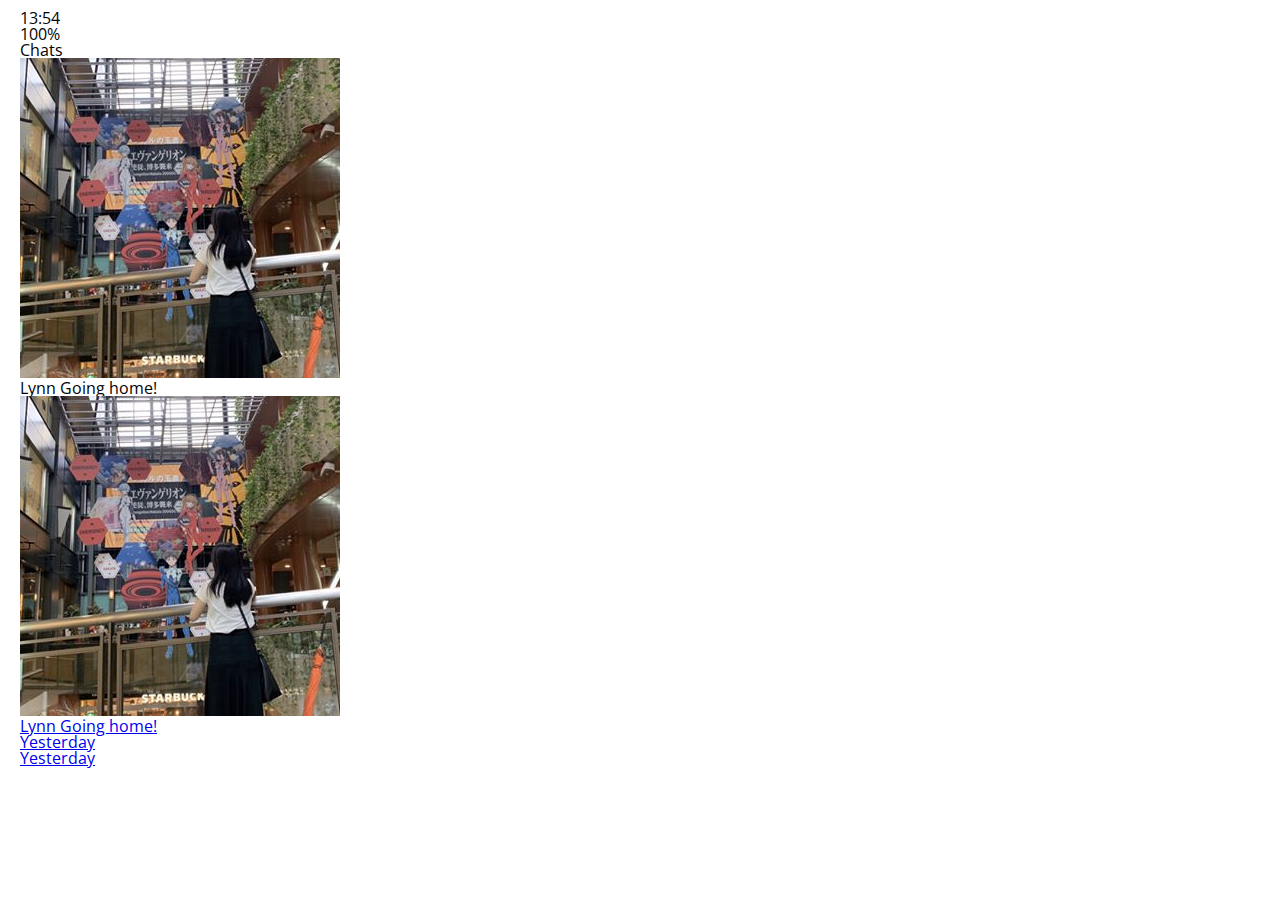
<file: index.html>
<!DOCTYPE html>
<html lang="en">
  <head>
    <meta charset="UTF-8" />
    <meta name="viewport" content="width=device-width, initial-scale=1.0" />
    <meta http-equiv="X-UA-Compatible" content="ie=edge" />
    <link
      rel="stylesheet"
      href="https://use.fontawesome.com/releases/v5.7.2/css/all.css"
      integrity="sha384-fnmOCqbTlWIlj8LyTjo7mOUStjsKC4pOpQbqyi7RrhN7udi9RwhKkMHpvLbHG9Sr"
      crossorigin="anonymous"
    />
    <link rel="stylesheet" href="css/styles.css">
    <title>Chats | Kakao Clone</title>
  </head>
  <body>
    <div class="status-bar">
      <div class="status-bar__column">
        <span class="status-bar__clock">13:54 </span>
      </div>
      <div class="status-bar__column">
        <i class="fas fa-clock"></i>
        <i class="fas fa-volume-mute"></i>
        <i class="fas fa-wifi"></i>
        <span class="status-bar__battery-level">100%</span>
        <i class="fas fa-battery-full"></i>
      </div>
    </div>
    <header class="header">
      <div class="header__header-column">
        <h1 class="header__title">Chats</h1>
      </div>
      <div class="header__header-column">
        <span class="header__icon">
          <i class="fas fa-search"></i>
        </span>
        <span class="header__icon">
          <i class="far fa-comment"></i>
        </span>
        <span class="header__icon">
          <i class="fas fa-cog"></i>
        </span>
      </div>
    </header>
    <main class="chats">
      <ul class="chats__list">
        <li class="chats__chat chat">
          <div class="chat__column">
            <img class="chat__avatar g-avatar" src="images/avatar.jpg" />
            <div class="chat__content">
              <span class="chat__username">
                Lynn
              </span>
              <span class="chat__preview">Going home!</span>
          <a href="chat.html">
            <div class="chat__column">
              <img class="chat__avatar g-avatar" src="images/avatar.jpg" />
              <div class="chat__content">
                <span class="chat__username">
                  Lynn
                </span>
                <span class="chat__preview">Going home!</span>
              </div>
            </div>
          </div>
          <div class="chat__column">
            <span class="chat__timestamp">Yesterday</span>
          </div>
            <div class="chat__column">
              <span class="chat__timestamp">Yesterday</span>
            </div>
          </a>
        </li>
      </ul>
    </main>
    <nav class="nav">
      <ul class="nav__list">
        <li class="nav__list-item">
          <a href="friends.html" class="nav__list-link">
            <i class="far fa-user"></i
          ></a>
        </li>
        <li class="nav__list-item">
          <a href="index.html" class="nav__list-link">
            <i class="fas fa-comment"></i>
          </a>
        </li>
        <li class="nav__list-item">
          <a href="find.html" class="nav__list-link">
            <i class="fas fa-search"></i>
          </a>
        </li>
        <li class="nav__list-item">
          <a href="more.html" class="nav__list-link">
            <i class="fas fa-ellipsis-h"></i>
          </a>
        </li>
      </ul>
    </nav>
  </body>
</html>
</file>
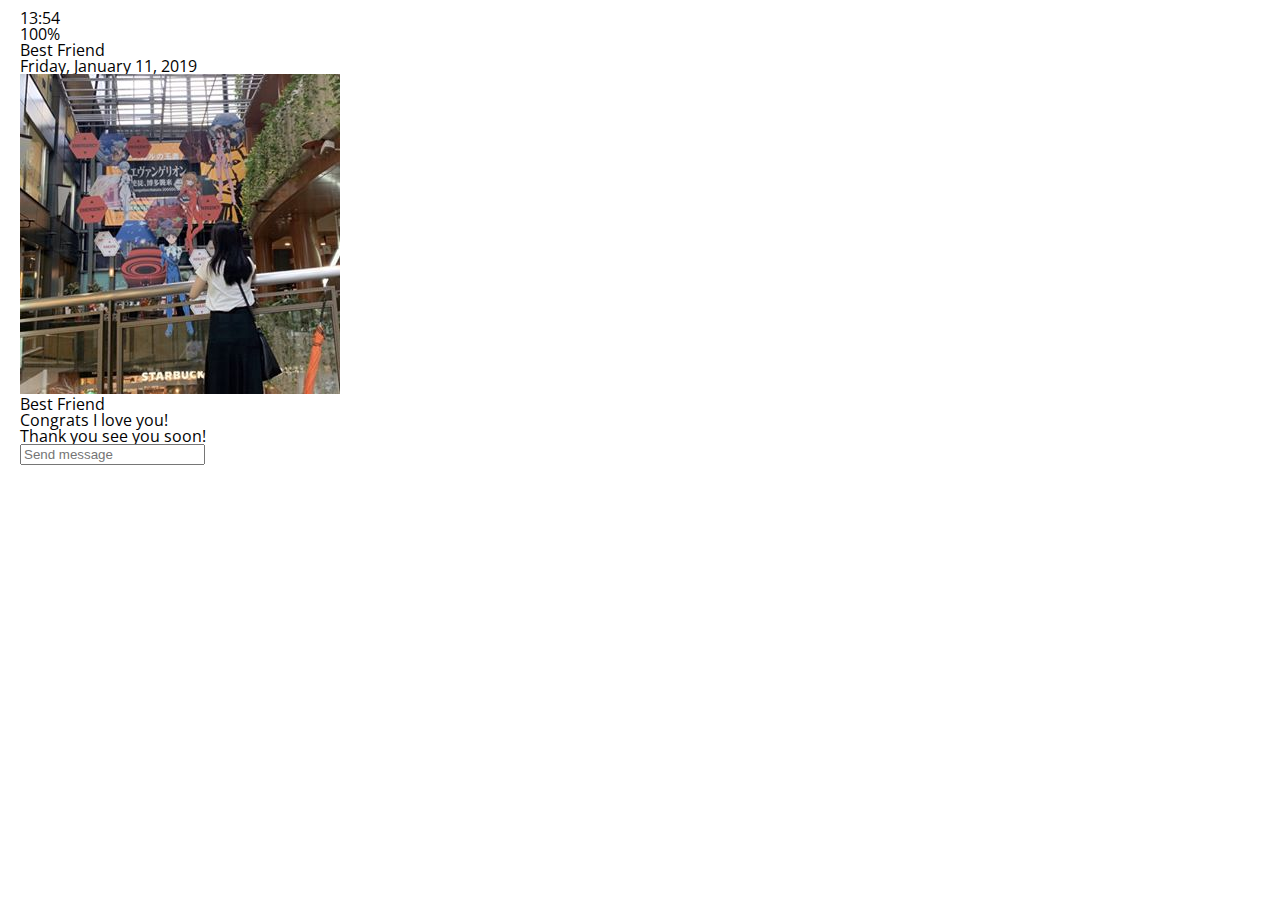
<file: chat.html>
<!DOCTYPE html>
<html lang="en">
  <head>
    <meta charset="UTF-8" />
    <meta name="viewport" content="width=device-width, initial-scale=1.0" />
    <meta http-equiv="X-UA-Compatible" content="ie=edge" />
    <link
      rel="stylesheet"
      href="https://use.fontawesome.com/releases/v5.7.2/css/all.css"
      integrity="sha384-fnmOCqbTlWIlj8LyTjo7mOUStjsKC4pOpQbqyi7RrhN7udi9RwhKkMHpvLbHG9Sr"
      crossorigin="anonymous"
    />
    <link rel="stylesheet" href="css/styles.css" />
    <title>Chat | Kakao Clone</title>
  </head>
  <body>
    <div class="status-bar">
      <div class="status-bar__column">
        <span class="status-bar__clock">13:54</span>
      </div>
      <div class="status-bar__column">
        <i class="fas fa-clock"></i>
        <i class="fas fa-volume-mute"></i>
        <i class="fas fa-wifi"></i>
        <span class="status-bar__battery-level">100%</span>
        <i class="fas fa-battery-full"></i>
      </div>
      <div class="status-bar__row">
        <i class="fas fa-clock"></i>
        <i class="fas fa-volume-mute"></i>
        <i class="fas fa-wifi"></i>
        <i class="fas fa-battery-full"></i>
      </div>
    </div>
    <header class="header">
      <div class="header__header-column">
        <a href="index.html" class="header__back-btn">
          <i class="fas fa-arrow-left fa-2x"></i>
        </a>
        <h1 class="header__title">Best Friend</h1>
      </div>
      <div class="header__header-column">
        <span class="header__icon">
          <i class="fas fa-search"></i>
        </span>
        <div class="header__icon">
          <i class="fas fa-bars"></i>
        </div>
      </div>
    </header>
    <main class="chat">
      <ul class="chat__messages">
        <span class="chat__timestamp">Friday, January 11, 2019</span>
        <li class="incoming-message message">
          <img src="images/avatar.jpg" class="g-avatar message__avatar" />
          <div class="message__content">
            <span class="message__author">Best Friend</span>
            <div class="message__bubble">
              Congrats I love you!
            </div>
          </div>
          <span class="message__timestamp"></span>
        </li>
        <li class="incoming-message message">
          <span class="message__timestamp"></span>
          <div class="message__content">
            <div class="message__bubble">
              Thank you see you soon!
            </div>
          </div>
        </li>
      </ul>
    </main>
    <div class="chat__write">
      <div class="chat__write-column">
        <i class="far fa-plus-square"></i>
      </div>
      <div class="chat__write-column">
        <input type="text" placeholder="Send message" class="chat__write-input" />
      </div>
      <div class="chat__write-column">
        <span class="chat__write-icon">
          <i class="far fa-smile-wink"></i>
        </span>
        <span class="chat__write-icon">
          <i class="fas fa-microphone"></i>
        </span>
      </div>
    </div>
  </body>
</html>
</file>
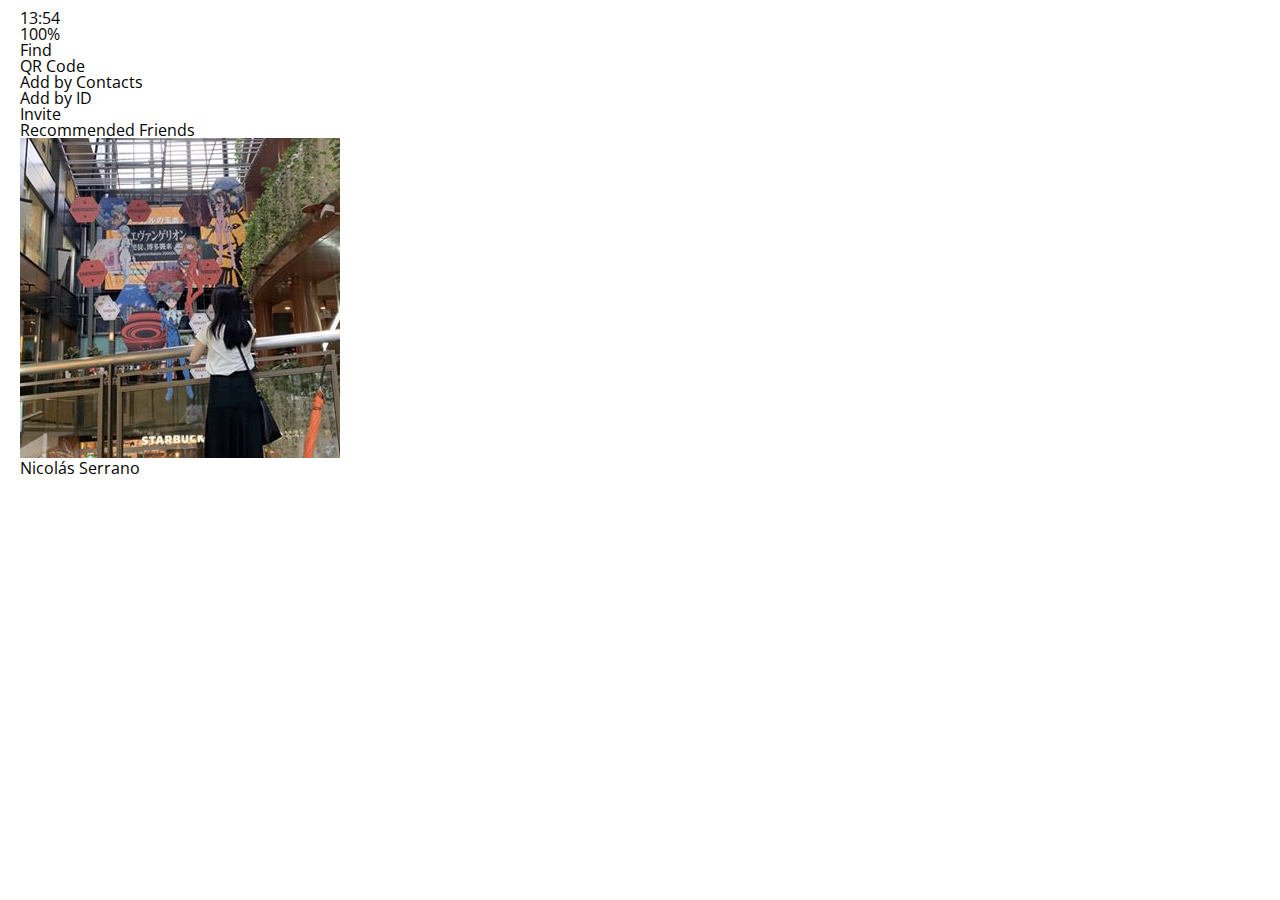
<file: find.html>
<!DOCTYPE html>
<html lang="en">
  <head>
    <meta charset="UTF-8" />
    <meta name="viewport" content="width=device-width, initial-scale=1.0" />
    <meta http-equiv="X-UA-Compatible" content="ie=edge" />
    <link
      rel="stylesheet"
      href="https://use.fontawesome.com/releases/v5.7.2/css/all.css"
      integrity="sha384-fnmOCqbTlWIlj8LyTjo7mOUStjsKC4pOpQbqyi7RrhN7udi9RwhKkMHpvLbHG9Sr"
      crossorigin="anonymous"
    />
    <link rel="stylesheet" href="css/styles.css" />
    <title>Find | Kakao Clone</title>
  </head>
  <body>
    <div class="status-bar">
      <div class="status-bar__column">
        <span class="status-bar__clock">13:54 </span>
      </div>
      <div class="status-bar__column">
        <i class="fas fa-clock"></i>
        <i class="fas fa-volume-mute"></i>
        <i class="fas fa-wifi"></i>
        <span class="status-bar__battery-level">100%</span>
        <i class="fas fa-battery-full"></i>
      </div>
    </div>
    <header class="header">
      <div class="header__header-column">
        <h1 class="header__title">Find</h1>
      </div>
      <div class="header__header-column">
        <span class="header__icon">
          <i class="fas fa-search"></i>
        </span>
        <span class="header__icon">
          <i class="fas fa-cog"></i>
        </span>
      </div>
    </header>
    <main class="find">
      <header class="find__header">
        <ul class="find__header-list">
          <li class="find__header-btn header-btn">
            <span class="header-btn__icon">
              <i class="fas fa-qrcode fa-2x"></i>
            </span>
            <span class="header-btn__title">
              QR Code
            </span>
          </li>
          <li class="find__header-btn header-btn">
            <span class="header-btn__icon">
              <i class="fas fa-user-plus fa-2x"></i>
            </span>
            <span class="header-btn__title">
              Add by Contacts
            </span>
          </li>
          <li class="find__header-btn header-btn">
            <span class="header-btn__icon">
              <i class="fas fa-passport fa-2x"></i>
            </span>
            <span class="header-btn__title">
              Add by ID
            </span>
          </li>
          <li class="find__header-btn header-btn">
            <span class="header-btn__icon">
              <i class="far fa-envelope fa-2x"></i>
            </span>
            <span class="header-btn__title">
              Invite
            </span>
          </li>
        </ul>
      </header>
      <ul class="find__recommended">
        <h5 class="find__title">
          Recommended Friends
        </h5>
        <li class="find__friend friend friend--lg">
          <div class="friend__column">
            <img src="images/avatar.jpg" class="g-avatar friend__avatar" />
            <div class="friend__content">
              <span class="friend__name">
                Nicolás Serrano
              </span>
            </div>
          </div>
          <div class="friend__column">
            <div class="friend__add-btn">
              <i class="fas fa-user-plus"></i>
            </div>
          </div>
        </li>
      </ul>
    </main>
    <nav class="nav">
      <ul class="nav__list">
        <li class="nav__list-item">
          <a href="friends.html" class="nav__list-link"> <i class="far fa-user"></i></a>
        </li>
        <li class="nav__list-item">
          <a href="index.html" class="nav__list-link">
            <i class="far fa-comment"></i>
          </a>
        </li>
        <li class="nav__list-item">
          <a href="find.html" class="nav__list-link">
            <i class="fas fa-search"></i>
          </a>
        </li>
        <li class="nav__list-item">
          <a href="more.html" class="nav__list-link">
            <i class="fas fa-ellipsis-h"></i>
          </a>
        </li>
      </ul>
    </nav>
  </body>
</html>
</file>
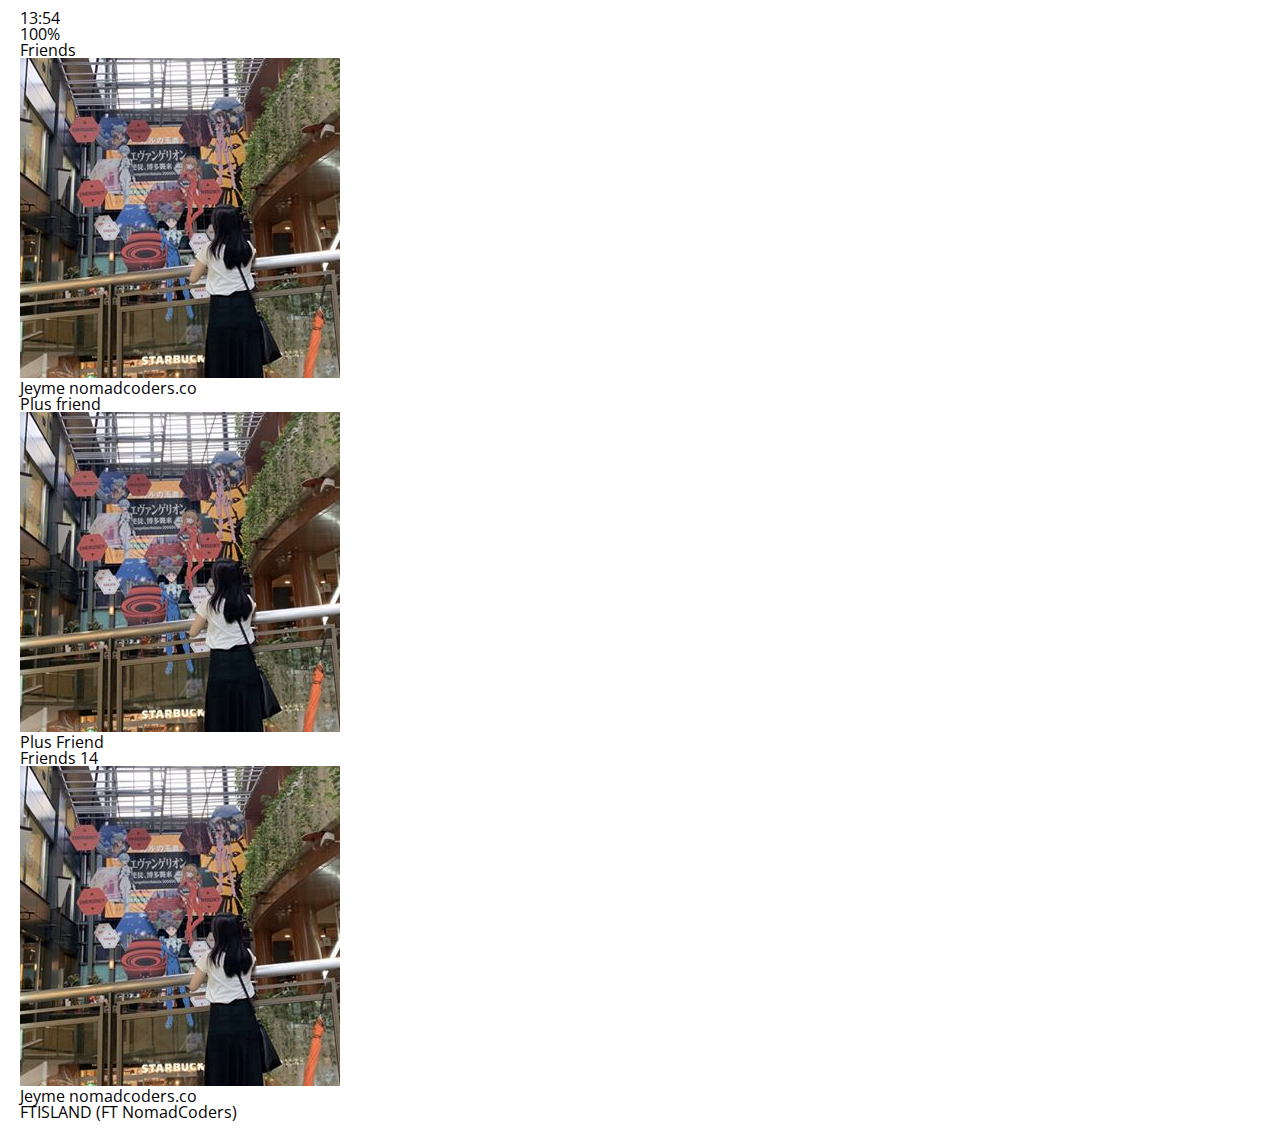
<file: friends.html>
<!DOCTYPE html>
<html lang="en">
  <head>
    <meta charset="UTF-8" />
    <meta name="viewport" content="width=device-width, initial-scale=1.0" />
    <meta http-equiv="X-UA-Compatible" content="ie=edge" />
    <link
      rel="stylesheet"
      href="https://use.fontawesome.com/releases/v5.7.2/css/all.css"
      integrity="sha384-fnmOCqbTlWIlj8LyTjo7mOUStjsKC4pOpQbqyi7RrhN7udi9RwhKkMHpvLbHG9Sr"
      crossorigin="anonymous"
    />
    <link rel="stylesheet" href="css/styles.css" />
    <title>Friends | Kakao Clone</title>
  </head>
  <body>
    <div class="status-bar">
      <div class="status-bar__column">
        <span class="status-bar__clock">13:54 </span>
      </div>
      <div class="status-bar__column">
        <i class="fas fa-clock"></i>
        <i class="fas fa-volume-mute"></i>
        <i class="fas fa-wifi"></i>
        <span class="status-bar__battery-level">100%</span>
        <i class="fas fa-battery-full"></i>
      </div>
    </div>
    <header class="header">
      <div class="header__header-column">
        <h1 class="header__title">Friends</h1>
      </div>
      <div class="header__header-column">
        <span class="header__icon">
          <i class="fas fa-search"></i>
        </span>
        <span class="header__icon">
          <i class="fas fa-cog"></i>
        </span>
      </div>
    </header>
    <main class="friends">
      <header class="friends__header">
        <div class="friends__friend friend friend--lg">
            <div class="friend__column">
                <img src="images/avatar.jpg" class="g-avatar friend__avatar" />
          <div class="friend__content">
            <span class="friend__name">
              Jeyme
            </span>
            <span class="friend__status">
              nomadcoders.co
            </span>
          </div>
            </div>
        </div>
      </header>
      <div class="friends__plus">
        <h5 class="friends__plus-title">Plus friend</h5>
        <div class="friends__friend friend">
            <div class="friend__column">
          <img src="images/avatar.jpg" class="g-avatar friend__avatar" />
          <div class="friend__content">
            <span class="friend__name">
              Plus Friend
            </span>
        </div>
            </span>
          </div>
        </div>
      </div>
      <ul class="friends___list">
          <h5 class="friends__title">Friends 14</h5>
          <li class="friends__friend friend friend--lg">
              <div class="friend_column">
            <img src="images/avatar.jpg" class="g-avatar friend__avatar" />
            <div class="friend__content">
              <span class="friend__name">
                Jeyme
              </span>
              <span class="friend__status">
                nomadcoders.co
              </span>
            </div>
        </div>
        <div class="friend__column">
            <div class="friend__now-listening">
                <span>
                FTISLAND (FT NomadCoders) 
            </span>
            <i class="fas play"></i>
            </div>
        </div>
        </li>
      </ul>
    </main>
    <nav class="nav">
      <ul class="nav__list">
        <li class="nav__list-item">
          <a href="friends.html" class="nav__list-link"> <i class="fas fa-user"></i></a>
        </li>
        <li class="nav__list-item">
          <a href="index.html" class="nav__list-link">
            <i class="far fa-comment"></i>
          </a>
        </li>
        <li class="nav__list-item">
          <a href="find.html" class="nav__list-link">
            <i class="fas fa-search"></i>
          </a>
        </li>
        <li class="nav__list-item">
          <a href="more.html" class="nav__list-link">
            <i class="fas fa-ellipsis-h"></i>
          </a>
        </li>
      </ul>
    </nav>
  </body>
</html>
</file>
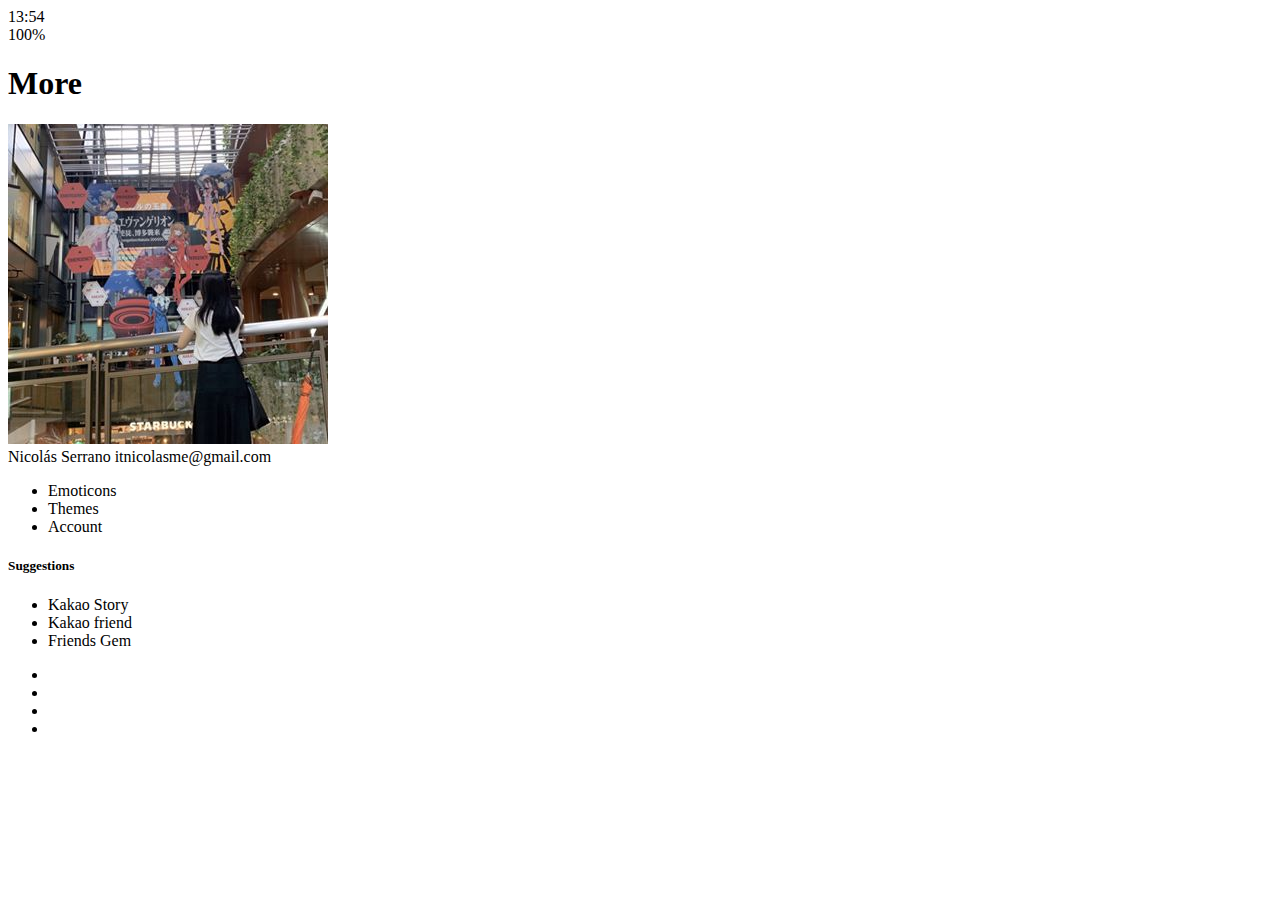
<file: more.html>
<!DOCTYPE html>
<html lang="en">
  <head>
    <meta charset="UTF-8" />
    <meta name="viewport" content="width=device-width, initial-scale=1.0" />
    <meta http-equiv="X-UA-Compatible" content="ie=edge" />
    <link
      rel="stylesheet"
      href="https://use.fontawesome.com/releases/v5.7.2/css/all.css"
      integrity="sha384-fnmOCqbTlWIlj8LyTjo7mOUStjsKC4pOpQbqyi7RrhN7udi9RwhKkMHpvLbHG9Sr"
      crossorigin="anonymous"
    />
    <title> More | Kakao Clone</title>
  </head>
  <body>
    <div class="status-bar">
      <div class="status-bar__column">
        <span class="status-bar__clock">13:54 </span>
      </div>
      <div class="status-bar__column">
        <i class="fas fa-clock"></i>
        <i class="fas fa-volume-mute"></i>
        <i class="fas fa-wifi"></i>
        <span class="status-bar__battery-level">100%</span>
        <i class="fas fa-battery-full"></i>
      </div>
    </div>
    <header class="header">
      <div class="header__header-column">
        <h1 class="header__title">More</h1>
      </div>
      <div class="header__header-column">
        <span class="header__icon">
          <i class="fas fa-search"></i>
        </span>
        <span class="header__icon">
          <i class="fas fa-qrcode"></i>
        </span>
        <span class="header__icon">
          <i class="fas fa-cog"></i>
          <a href="settings.html">
            <i class="fas fa-cog"></i>
          </a>
        </span>
      </div>
    </header>
    <main class="more">
      <header class="more__header">
        <div class="friends__friend friend friend--lg">
          <div class="friend__column">
            <img src="images/avatar.jpg" class="g-avatar friend__avatar" />
            <div class="friend__content">
              <span class="friend__name">
                Nicolás Serrano
              </span>
              <span class="friend__status">
                itnicolasme@gmail.com
              </span>
            </div>
          </div>
          <div class="friend__column">
            <i class="far fa-comment-alt fa-2x"></i>
          </div>
        </div>
        <ul class="more__btn-list">
          <li class="more__btn">
            <span class="more__btn-icon">
              <i class="far fa-smile fa-2x"></i>
            </span>
            <span class="more__btn-title">
              Emoticons
            </span>
          </li>
          <li class="more__btn">
            <span class="more__btn-icon">
              <i class="fas fa-brush fa-2x"></i>
            </span>
            <span class="more__btn-title">
              Themes
            </span>
          </li>
          <li class="more__btn">
            <span class="more__btn-icon">
              <i class="fab fa-kickstarter-k fa-2x"></i>
            </span>
            <span class="more__btn-title">
              Account
            </span>
          </li>
        </ul>
      </header>
      <section class="more__suggestions">
        <h5 class="more__title">Suggestions</h5>
        <ul class="more__suggestions-list">
          <li class="more__suggestion suggestion">
            <span class="suggestion__icon">
              <i class="fas fa-quote-right fa-2x"></i>
            </span>
            <span class="suggestion__title">Kakao Story</span>
          </li>
          <li class="more__suggestion suggestion">
            <span class="suggestion__icon">
              <i class="fas fa-beer fa-2x"></i>
            </span>
            <span class="suggestion__title">Kakao friend</span>
          </li>
          <li class="more__suggestion suggestion">
            <span class="suggestion__icon">
              <i class="fas fa-gamepad fa-2x"></i>
            </span>
            <span class="suggestion__title">Friends Gem</span>
          </li>
        </ul>
      </section>
    </main>
    <nav class="nav">
      <ul class="nav__list">
        <li class="nav__list-item">
          <a href="friends.html" class="nav__list-link"> <i class="far fa-user"></i></a>
        </li>
        <li class="nav__list-item">
          <a href="index.html" class="nav__list-link">
            <i class="far fa-comment"></i>
          </a>
        </li>
        <li class="nav__list-item">
          <a href="find.html" class="nav__list-link">
            <i class="fas fa-search"></i>
          </a>
        </li>
        <li class="nav__list-item">
          <a href="more.html" class="nav__list-link">
            <i class="fas fa-ellipsis-h"></i>
          </a>
        </li>
      </ul>
    </nav>
  </body>
</html>
</file>
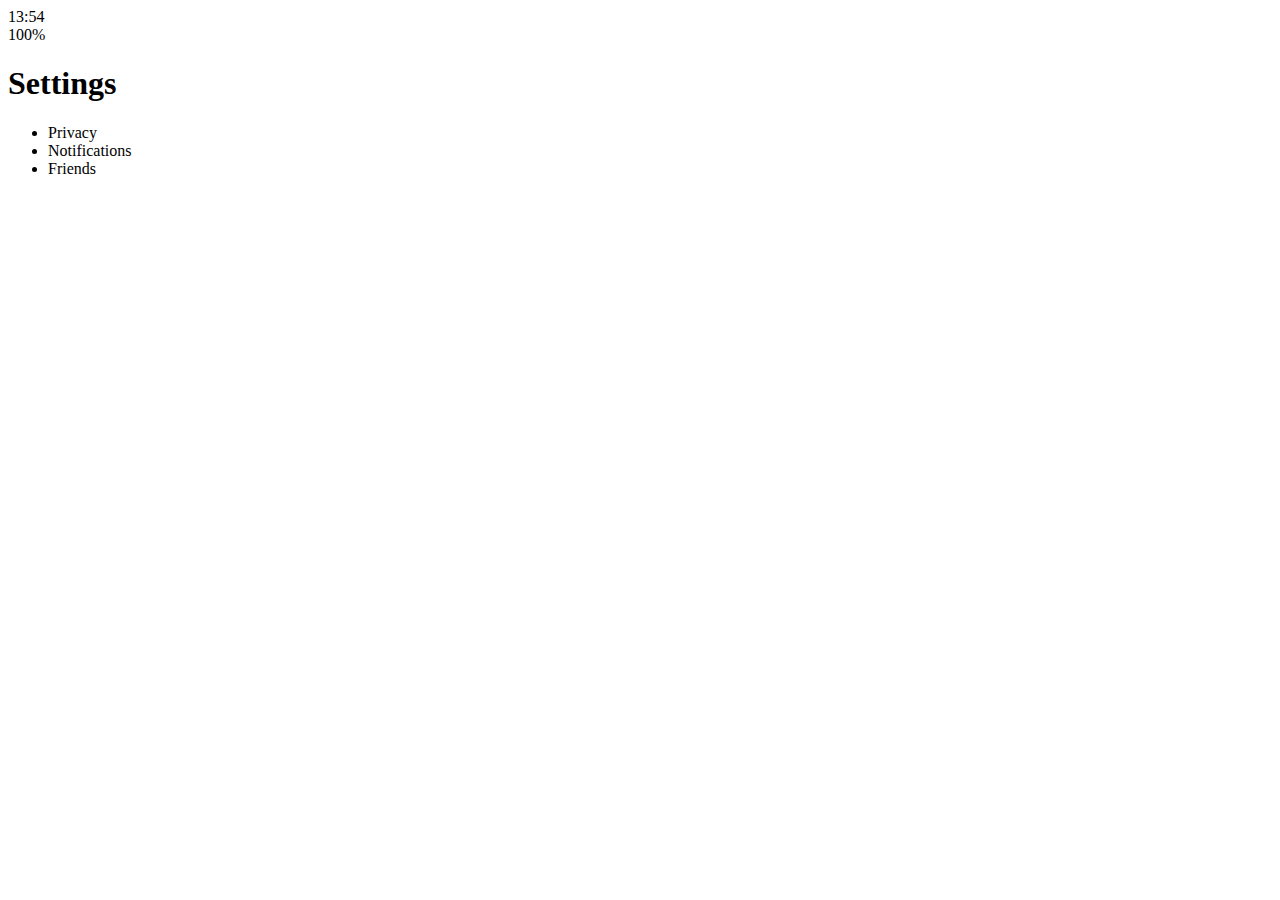
<file: settings.html>
<!DOCTYPE html>
<html lang="en">
  <head>
    <meta charset="UTF-8" />
    <meta name="viewport" content="width=device-width, initial-scale=1.0" />
    <meta http-equiv="X-UA-Compatible" content="ie=edge" />
    <link
      rel="stylesheet"
      href="https://use.fontawesome.com/releases/v5.7.2/css/all.css"
      integrity="sha384-fnmOCqbTlWIlj8LyTjo7mOUStjsKC4pOpQbqyi7RrhN7udi9RwhKkMHpvLbHG9Sr"
      crossorigin="anonymous"
    />
    <title>Setting | Kakao Clone</title>
    <title>Settings | Kakao Clone</title>
  </head>
  <body>
    <div class="status-bar">
      <div class="status-bar__column">
        <span class="status-bar__clock">13:54</span>
      </div>
      <div class="status-bar__column">
        <i class="fas fa-clock"></i>
        <i class="fas fa-volume-mute"></i>
        <i class="fas fa-wifi"></i>
        <span class="status-bar__battery-level">100%</span>
        <i class="fas fa-battery-full"></i>
      </div>
    </div>
    <header class="header">
      <div class="header__header-column">
        <a href="more.html" class="header__back-btn">
          <i class="fas fa-arrow-left fa-2x"></i>
        </a>
        <h1 class="header__title">Settings</h1>
      </div>
      <div class="header__header-column">
        <span class="header__icon">
          <i class="fas fa-search"></i>
        </span>
      </div>
    </header>
    <main class="settings">
      <section class="settings__sections">
        <ul class="settings__list">
          <li class="settings__setting">
            <span class="settings__icon"><i class="fas fa-lock"></i> </span>
            <span class="settings__title">Privacy</span>
          </li>
          <li class="settings__setting">
            <span class="settings__icon">
              <i class="far fa-bell"></i>
            </span>
            <span class="settings__title">Notifications</span>
          </li>
          <li class="settings__setting">
            <span class="settings__icon">
              <i class="far fa-user"></i>
            </span>
            <span class="settings__title">Friends</span>
          </li>
        </ul>
      </section>
    </main>
  </body>
</html>
</file>
<file: css/styles.css>
@import "reset.css";
@import "status-bar.css";
@import url("https://fonts.googleapis.com/css2?family=Open+Sans:wght@400;700&display=swap");

body {
  background-color: white;
  padding: 10px 20px;
  color: #020202;
  font-family: "Open Sans", -apple-system, BlinkMacSystemFont, "Segoe UI", Roboto, Oxygen, Ubuntu,
    Cantarell, "Open Sans", "Helvetica Neue", sans-serif;
}
</file>
